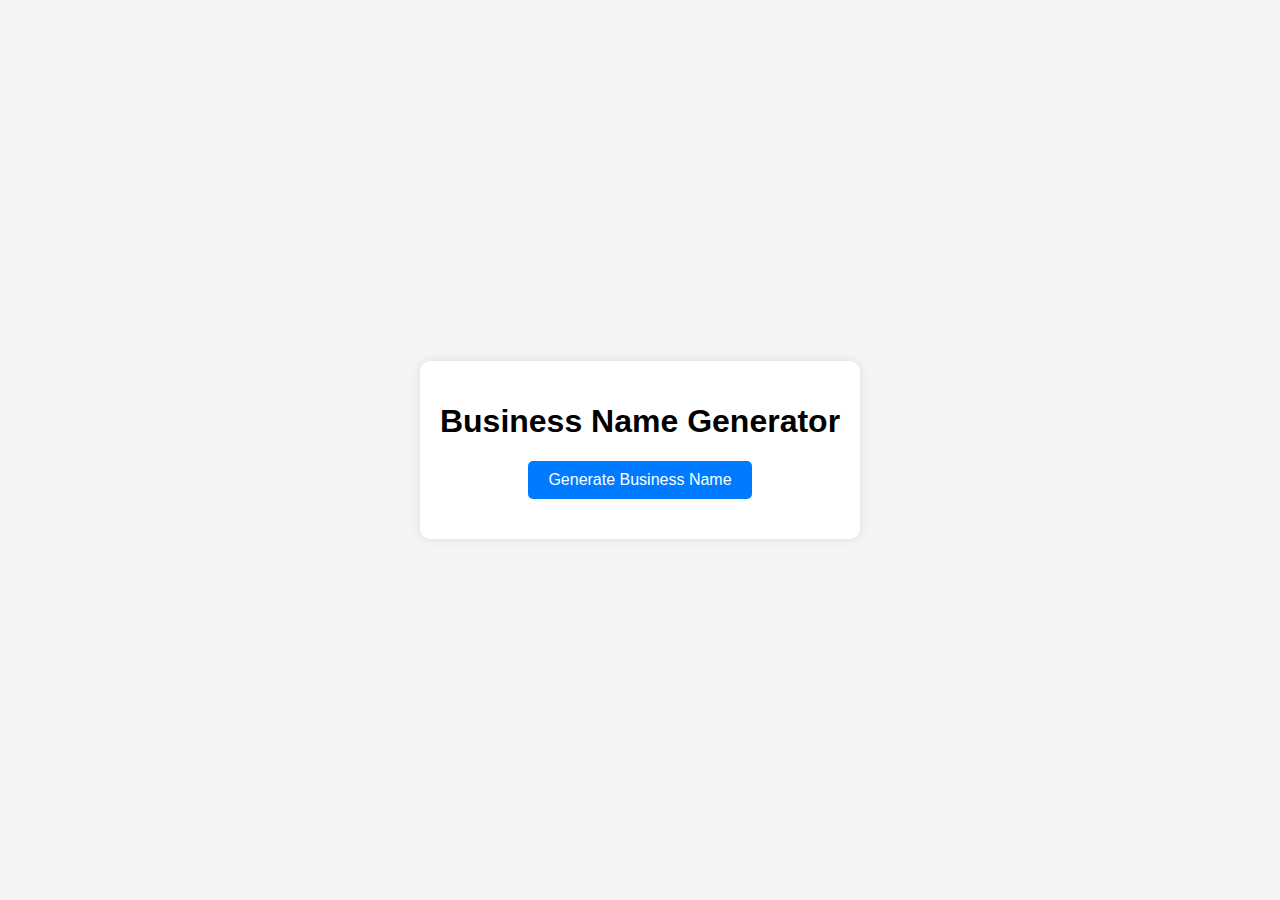
<file: index.html>
<!DOCTYPE html>
<html lang="en">
<head>
    <meta charset="UTF-8">
    <meta name="viewport" content="width=device-width, initial-scale=1.0">
    <title>Business Name Generator</title>
    <link rel="stylesheet" href="styles.css">
</head>
<body>
    <div class="container">
        <h1>Business Name Generator</h1>
        <button id="generateButton">Generate Business Name</button>
        <div id="businessName" class="result"></div>
    </div>
    <script src="business-name-generator.js"></script>
</body>
</html>
</file>
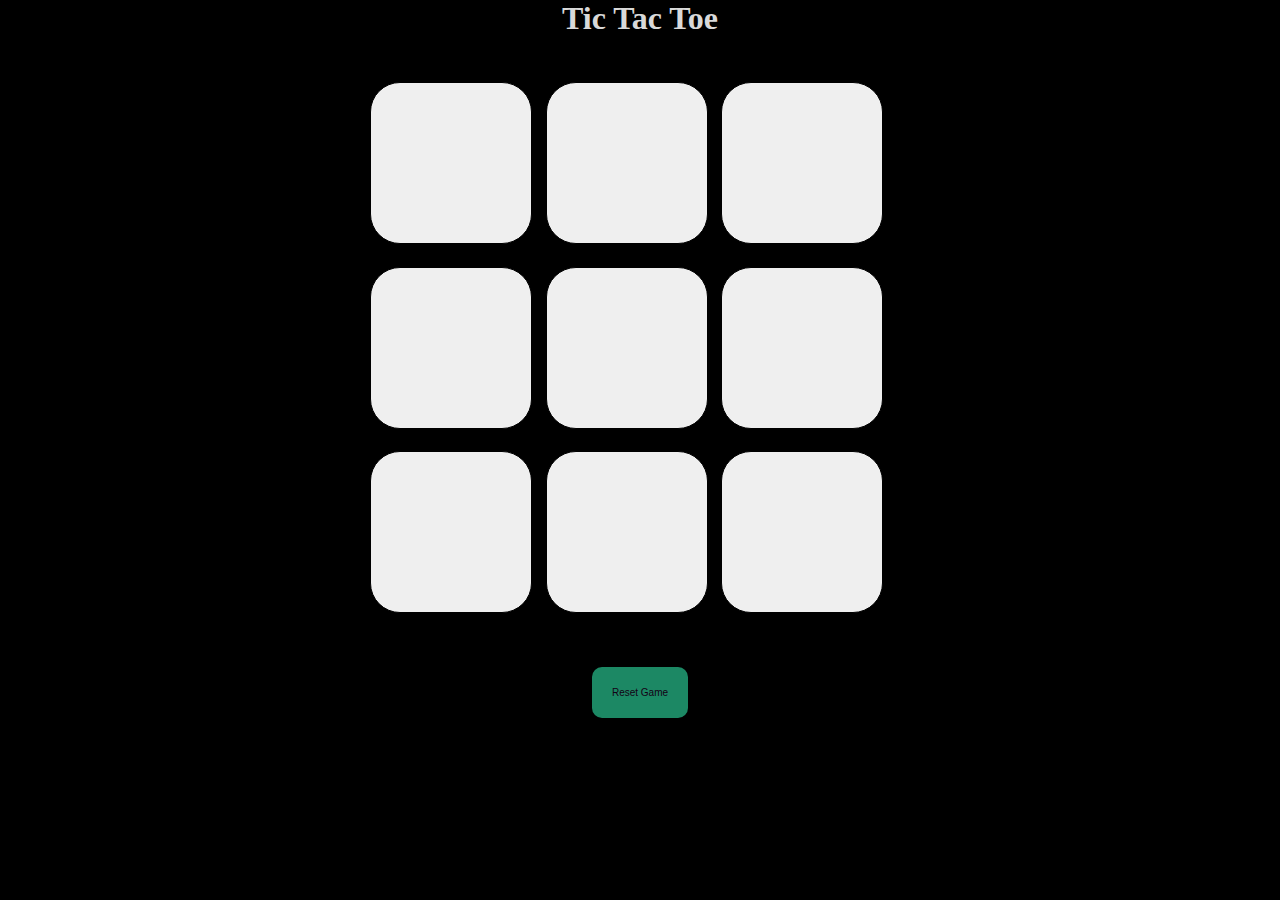
<file: tictactoe/index.html>
<!DOCTYPE html>
<html lang="en">
<head>
    <meta charset="UTF-8">
    <meta name="viewport" content="width=device-width, initial-scale=1.0">
    <title>Tic Tac Toe Game</title>
    <link rel="stylesheet" href="style.css">
    <script defer src="app.js"></script>
</head>
<body>
   <main>
    <h1>Tic Tac Toe</h1>
    <div class="container">
        <div class="game">
            <button class="box"></button>
            <button class="box"></button>
            <button class="box"></button>
            <button class="box"></button>
            <button class="box"></button>
            <button class="box"></button>
            <button class="box"></button>
            <button class="box"></button>
            <button class="box"></button>
        </div>
    </div>
    <button id="reset-btn">Reset Game</button>
   </main>
</body>
</html>
</file>
<file: styles.css>
body {
    font-family: Arial, sans-serif;
    display: flex;
    justify-content: center;
    align-items: center;
    height: 100vh;
    background-color: #f4f4f4;
    margin: 0;
}

.container {
    text-align: center;
    background: #fff;
    padding: 20px;
    border-radius: 10px;
    box-shadow: 0 0 10px rgba(0, 0, 0, 0.1);
}

button {
    padding: 10px 20px;
    font-size: 16px;
    cursor: pointer;
    border: none;
    background-color: #007bff;
    color: #fff;
    border-radius: 5px;
}

button:hover {
    background-color: #0056b3;
}

.result {
    margin-top: 20px;
    font-size: 24px;
    font-weight: bold;
}
</file>
<file: tictactoe/style.css>
*{
    margin: 0;
    padding: 0;
}
body{
   text-align: center;
   background-color: black;
   color: #d9d9d9;
   
}
.game{

    height: 60vmin;
    width: 60vmin;


    background-color: black;
    border: 2px solid black;
    border-radius: 70px;
    box-shadow: 0 0 10px rgba(0, 0, 0, 0.2);
    display: flex;
    flex-wrap: wrap;
    gap: 1.5vmin;
}
.container{
    
    height: 70vh;
    align-items: center;
    justify-content: center;
    display: flex

  
}
.box{
    width: 18vmin;
    height: 18vmin;
    border: 1px solid black;
    font-size: 6vmin;
    color: black;

    border-radius: 30px;
   
}
.box:hover{
    background-color: #d9d9d9;
    color: black;
    cursor: pointer;
}
.box:active{
    background-color: #d9d9d9;
    color: black;
    cursor: pointer;
}
.box:disabled{
    background-color: #d9d9d9;
    color: black;
    cursor: pointer;
}
.box:disabled:hover{
    background-color: #d9d9d9;
    color: black;
    cursor: pointer;
}
.box:disabled:active{
    background-color: #d9d9d9;
    color: black;
    cursor: pointer;
}

#reset-btn{
    padding: 20px;
    font-size: 10px;
    background-color: rgb(28, 136, 100);
    color: rgb(20, 1, 20);
    border: none;
    border-radius: 10px;
}
</file>
